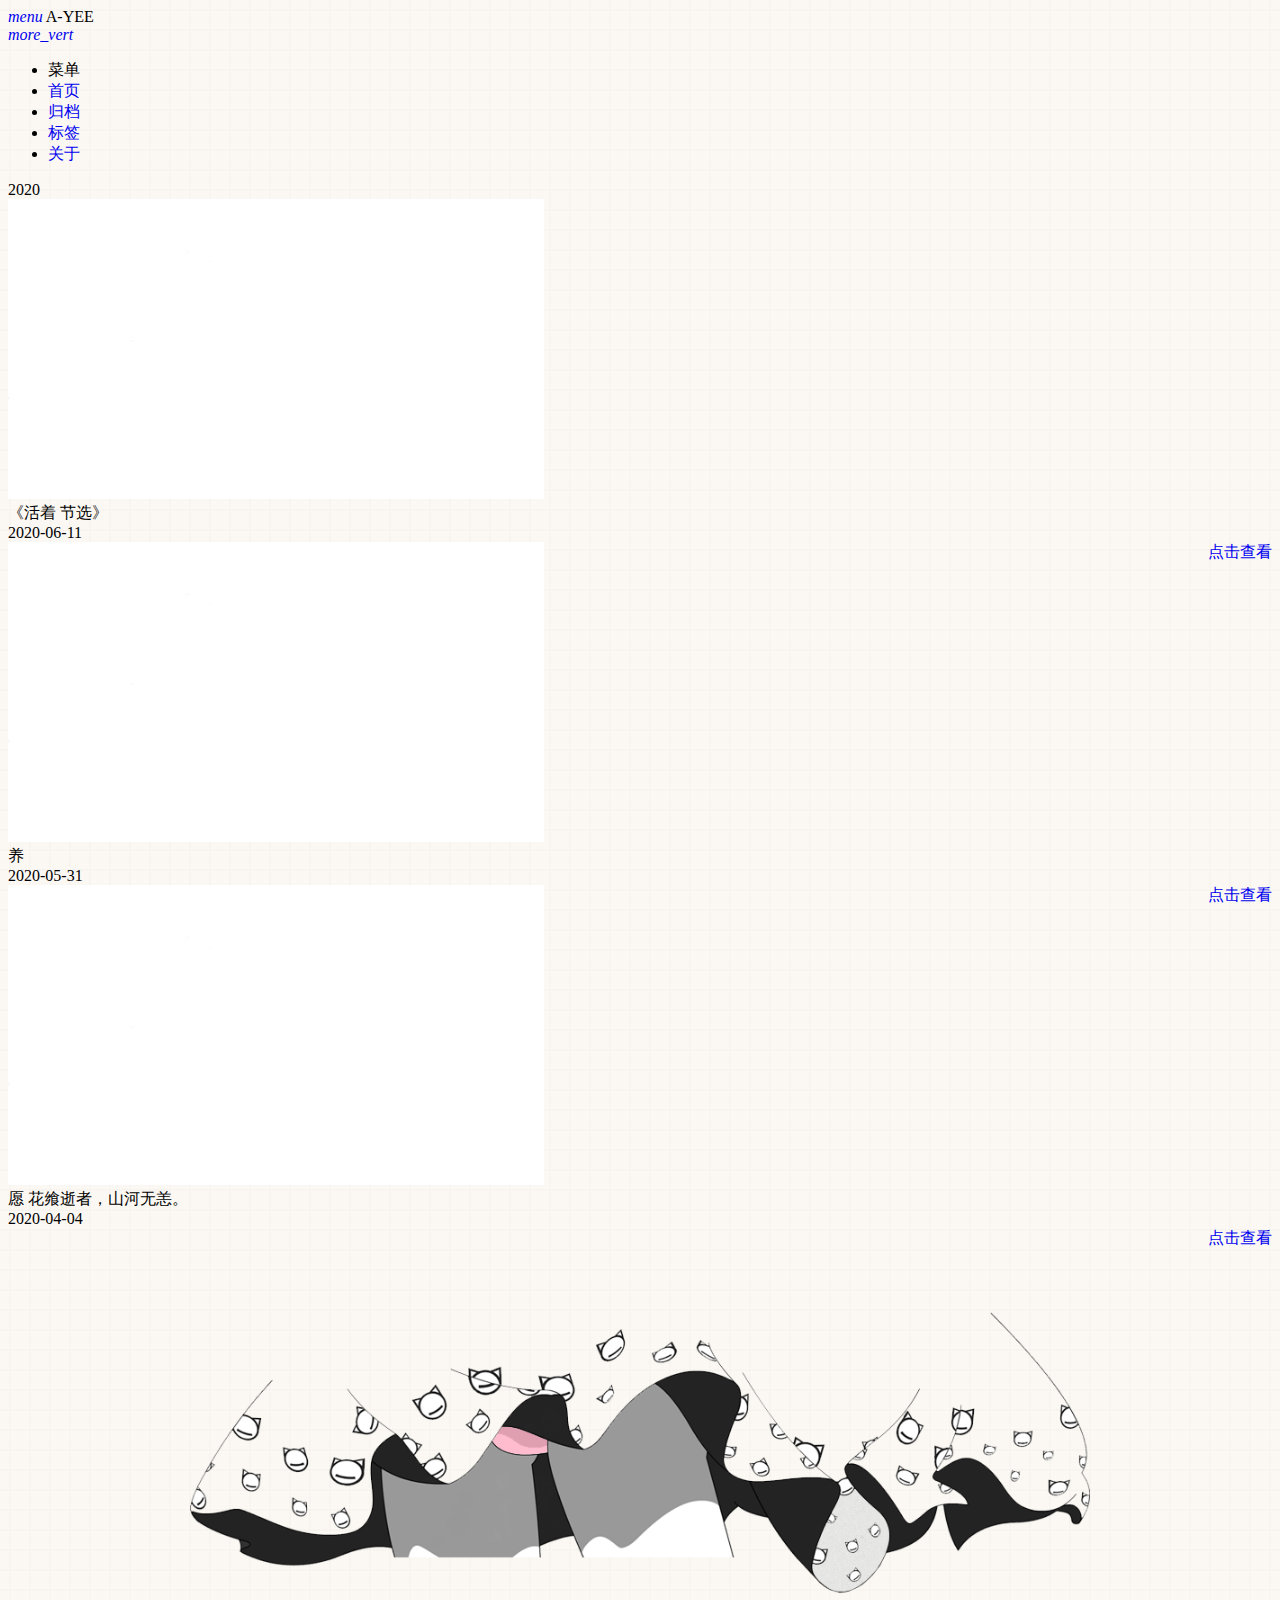
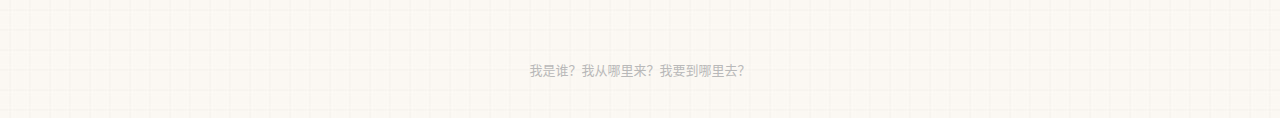
<file: archives/index.html>
<!DOCTYPE html>
<html lang="en">
<head>
    <meta charset="UTF-8">
    <title>A-YEE</title>
    <meta name="viewport" content="width=device-width, initial-scale=1.0,maximum-scale=1.0, user-scalable=no"/>
    <meta http-equiv="X-UA-Compatible" content="IE=edge,chrome=1"/>
    <meta name="renderer" content="webkit">
    <meta http-equiv="Cache-Control" content="no-siteapp"/>
    <link rel="stylesheet" href="/styles/main.css">
    <link rel="stylesheet" href="//cdnjs.loli.net/ajax/libs/mdui/0.4.3/css/mdui.min.css">
    <link rel="stylesheet" href="/media/live2d/css/live2d.css" />
    
</head>
<body class=" mdui-appbar-with-toolbar  mdui-theme-primary-pink mdui-theme-accent-pink">
<header class="mdui-toolbar mdui-color-pink mdui-appbar-fixed mdui-appbar-scroll-toolbar-hide" style="z-index: 1000">
    <a href="javascript:;" mdui-drawer="{target: '#left-drawer',overlay:true}" class="mdui-btn mdui-btn-icon"><i class="mdui-icon material-icons">menu</i></a>
    <span class="mdui-typo-title">A-YEE</span>
    <div class="mdui-toolbar-spacer"></div>
<!--    <a href="javascript:history.go(0);" class="mdui-btn mdui-btn-icon"><i class="mdui-icon material-icons">search</i></a>-->
    <a href="javascript:;" class="mdui-btn mdui-btn-icon"><i class="mdui-icon material-icons">more_vert</i></a>
</header>

<div class="mdui-drawer mdui-color-white mdui-drawer-full-height mdui-drawer-close" id="left-drawer">
    <ul class="mdui-list">
        <li class="mdui-subheader">菜单</li>
        
        <li class="mdui-list-item mdui-ripple">
            <a href="/" class="mdui-list-item-content">首页</a>
        </li>
        
        <li class="mdui-list-item mdui-ripple">
            <a href="/archives" class="mdui-list-item-content">归档</a>
        </li>
        
        <li class="mdui-list-item mdui-ripple">
            <a href="/tags" class="mdui-list-item-content">标签</a>
        </li>
        
        <li class="mdui-list-item mdui-ripple">
            <a href="/post/about" class="mdui-list-item-content">关于</a>
        </li>
        
    </ul>
</div>

<div class="mdui-container">
    <div class="mdui-row">
        <div class="mdui-col-md-10 mdui-col-offset-md-1 ">
            
            
                <div class="mdui-typo-display-1 mdui-m-b-2 mdui-m-l-1">
                    <div class="mdui-row">
                        <div class="mdui-col-xs-12">2020</div>
                    </div>
                    <div class="mdui-row">
                        
                        
                            <div class="mdui-col-xs-6 mdui-p-a-1">
                                <div class="mdui-card">
                                    <div class="mdui-card-media">
                                        <img width=536px height=300px src="/media/img/bai.jpg"/>
                                        <div class="mdui-card-primary">
                                            <div class="mdui-card-primary-title">《活着 节选》</div>
                                            <div class="mdui-card-primary-subtitle">2020-06-11</div>
                                        </div>
                                    </div>
                                    <div class="mdui-card-actions" style="float:right;">
                                        <a href="https://AYEE.github.io/post/lesslesshuo-zhao-jie-xuan-greatergreater/" class="mdui-btn mdui-color-theme-accent mdui-ripple">点击查看</a>
                                    </div>
                                </div>
                            </div>
                        
                        
                        
                            <div class="mdui-col-xs-6 mdui-p-a-1">
                                <div class="mdui-card">
                                    <div class="mdui-card-media">
                                        <img width=536px height=300px src="/media/img/bai.jpg"/>
                                        <div class="mdui-card-primary">
                                            <div class="mdui-card-primary-title">养</div>
                                            <div class="mdui-card-primary-subtitle">2020-05-31</div>
                                        </div>
                                    </div>
                                    <div class="mdui-card-actions" style="float:right;">
                                        <a href="https://AYEE.github.io/post/yang/" class="mdui-btn mdui-color-theme-accent mdui-ripple">点击查看</a>
                                    </div>
                                </div>
                            </div>
                        
                        
                        
                            <div class="mdui-col-xs-6 mdui-p-a-1">
                                <div class="mdui-card">
                                    <div class="mdui-card-media">
                                        <img width=536px height=300px src="/media/img/bai.jpg"/>
                                        <div class="mdui-card-primary">
                                            <div class="mdui-card-primary-title">愿 花飨逝者，山河无恙。</div>
                                            <div class="mdui-card-primary-subtitle">2020-04-04</div>
                                        </div>
                                    </div>
                                    <div class="mdui-card-actions" style="float:right;">
                                        <a href="https://AYEE.github.io/post/yuan-hua-xiang-shi-zhe-shan-he-wu-yang/" class="mdui-btn mdui-color-theme-accent mdui-ripple">点击查看</a>
                                    </div>
                                </div>
                            </div>
                        
                        
                    </div>
                </div>
            
        </div>
    </div>
    <div class="mdui-row">
        

    </div>
</div>
<footer class="mdui-container footer ">
    <div class="head_card-offset"></div>
    <div class="mdui-row mdui-row-gapless">
        <div class="k-container">
            <img width="100%" src="/media/img/skirt.png">
        </div>
    </div>

    <div class="site-info">
        我是谁？我从哪里来？我要到哪里去？
    </div>
</footer>
<div id="landlord" style="left:5px;bottom:0px;">
    <div class="message" style="opacity:0"></div>
    <canvas id="live2d" width="500" height="560" class="live2d"></canvas>
    <div class="live_talk_input_body">
        <div class="live_talk_input_name_body">
            <input name="name" type="text" class="live_talk_name white_input" id="AIuserName" autocomplete="off" placeholder="你的名字" />
        </div>
        <div class="live_talk_input_text_body">
            <input name="talk" type="text" class="live_talk_talk white_input" id="AIuserText" autocomplete="off" placeholder="要和我聊什么呀？"/>
            <button type="button" class="live_talk_send_btn" id="talk_send">发送</button>
        </div>
    </div>
    <input name="live_talk" id="live_talk" value="1" type="hidden" />
    <div class="live_ico_box">
        <div class="live_ico_item type_info" id="showInfoBtn"></div>
        <div class="live_ico_item type_talk" id="showTalkBtn"></div>
        <div class="live_ico_item type_music" id="musicButton"></div>
        <div class="live_ico_item type_youdu" id="youduButton"></div>
        <div class="live_ico_item type_quit" id="hideButton"></div>
        <input name="live_statu_val" id="live_statu_val" value="0" type="hidden" />
        <audio src="" style="display:none;" id="live2d_bgm" data-bgm="0" preload="none"></audio>
        <input name="live2dBGM" value="https://img.apa70.com/123.mp3" type="hidden">
        <input name="live2dBGM" value="https://img.apa70.com/123.mp3" type="hidden">
        <input id="duType" value="douqilai,l2d_caihong" type="hidden">
    </div>
</div>
<div id="open_live2d">召唤伊斯特瓦尔</div>
<script>
    var message_Path = '/media/live2d/';//资源目录，如果目录不对请更改
    var talkAPI = "";//如果有类似图灵机器人的聊天接口请填写接口路径
</script>
<!--<script src="/media/js/jquery-3.3.1.min.js"></script>-->
<script src="//apps.bdimg.com/libs/jquery/2.1.4/jquery.min.js"></script>
<script type="text/javascript" src="/media/live2d/js/live2d.js"></script>
<script type="text/javascript" src="/media/live2d/js/message.js"></script>

</body>
<script src="//cdnjs.loli.net/ajax/libs/mdui/0.4.3/js/mdui.min.js"></script>
</html>
</file>
<file: styles/main.css>
body {
  background: #edeff0 url(../media/img/bg_01.jpg);
}
a {
  text-decoration: none;
}
.k-container {
  margin: 0 auto;
  width: 100%;
  max-width: 900px;
  flex-shrink: 0;
}
.head_card-offset {
  padding-top: 65px;
}
.site-info {
  position: relative;
  padding: 2.5%;
  text-align: center;
  font-size: 13px;
  color: #B9B9B9;
  font-family: -apple-system, BlinkMacSystemFont, Helvetica Neue, PingFang SC, Microsoft YaHei, Source Han Sans SC, Noto Sans CJK SC, WenQuanYi Micro Hei, sans-serif;
}
.doc-footer-nav {
  height: 96px;
}
.doc-footer-nav-left {
  text-align: left;
}
.doc-footer-nav-left,
.doc-footer-nav-right {
  height: 96px;
}
.doc-footer-nav-text {
  box-sizing: border-box;
  display: inline-block;
  font-size: 20px;
  font-weight: 500;
  -webkit-font-smoothing: antialiased;
  height: 100%;
  line-height: 24px;
  padding-top: 24px;
  width: 100%;
}
.doc-footer-nav-left .mdui-icon {
  float: left;
  margin-right: 10px;
}
.doc-footer-nav-text .mdui-icon {
  padding-top: 23px;
  width: 24px;
}
.doc-footer-nav-text .doc-footer-nav-direction {
  font-size: 15px;
  line-height: 18px;
  margin-bottom: 1px;
  opacity: 0.55;
}
.doc-footer-nav-left .doc-footer-nav-chapter {
  margin-left: 34px;
}
.doc-footer-nav-right .mdui-icon {
  float: right;
  margin-left: 10px;
}
.doc-footer-nav-right {
  text-align: right;
}
.doc-footer-nav-left,
.doc-footer-nav-right {
  height: 96px;
}
.doc-footer-nav-text {
  box-sizing: border-box;
  display: inline-block;
  font-size: 20px;
  font-weight: 500;
  -webkit-font-smoothing: antialiased;
  height: 100%;
  line-height: 24px;
  padding-top: 24px;
  width: 100%;
}
.doc-footer-nav-text .doc-footer-nav-direction {
  font-size: 15px;
  line-height: 18px;
  margin-bottom: 1px;
  opacity: 0.55;
}
.doc-footer-nav-right .doc-footer-nav-chapter {
  margin-right: 34px;
}

    .header {background-image: url(https://i.loli.net/2020/04/02/gDp6f2IidQqnTSk.jpg);}
    .index-img{ background-image: url(https://i.loli.net/2020/04/02/gDp6f2IidQqnTSk.jpg);}
</file>
<file: media/live2d/css/live2d.css>
#landlord {
    user-select: none;
    position: fixed;
    left: 5px;
    bottom: 0;
    width: 250px;
    height: 280px;
    z-index: 10000;
    font-size: 0;
    /*transition: all .3s ease-in-out;*/
	display:none;
}
#open_live2d{
	border: 2px solid rgba(75,127,199,0.9);
    border-radius: 2px;
    background-color: rgba(74, 59, 114,0.9);
	padding:2px 10px;
	color:#fff;
	height:24px;
	line-height:24px;
	font-size:12px;
	position:fixed;
	right:5px;
	bottom:5px;
	z-index:10000;
	cursor:pointer;
	display:none;
}
#showInfoBtn{
 	display:none;
}
#live2d {
	width: 250px;
    height: 280px;
    position: relative;
	z-index:3;
}

.message {
    opacity: 0;
    color: #fff;
	box-sizing: border-box;
    width: 250px;
    height: auto;
    margin: auto;
    padding: 7px;
    bottom: 280px;
    left: 0px;
    text-align: center;
    border: 2px solid rgba(75,127,199,0.9);
    border-radius: 5px;
    background-color: rgba(74, 59, 114,0.9);
    font-size: 13px;
    font-weight: 400;
    text-overflow: ellipsis;
    text-transform: uppercase;
    overflow: hidden;
    position: absolute;
    /*animation-delay: 5s;
    animation-duration: 50s;
    animation-iteration-count: infinite;
    animation-name: shake;
    animation-timing-function: ease-in-out;*/
}
.live_talk_input_body{
	position:absolute;
	bottom:15px;
	left:0;
	width:250px;
	display:none;
	z-index:4;
}
.live_talk_input_text_body{
	width:250px;
	box-sizing:border-box;
	height:28px;
	border: 2px solid rgb(223, 179, 241);
    border-radius: 5px;
    background-color: rgba(74, 59, 114,0.9);
}
.live_talk_input_name_body{
	width:70px;
	box-sizing:border-box;
	height:24px;
	border: 2px solid rgb(223, 179, 241);
    border-radius: 5px;
    background-color: rgba(74, 59, 114,0.9);
	margin-bottom:3px;
}
.live_talk_name{
	background-color:transparent;
	border:0px;
	margin:0;
	width:66px;
	height:20px;
	line-height:20px;
	text-align:center;
	font-size:12px;
	color:#fff;
	outline:none;
	box-sizing:border-box;
	padding:0 3px;
}
.live_talk_talk{
	background-color:transparent;
	border:0px;
	margin:0;
	width:206px;
	height:24px;
	line-height:24px;
	text-align:left;
	font-size:12px;
	color:#fff;
	outline:none;
	box-sizing:border-box;
	padding:0 3px;
	float:left;
}
.live_talk_send_btn{
	background-color:transparent;
	color:#fff;
	border:0px;
	cursor:pointer;
	padding:0 4px;
	border-left:1px solid #fff;
	font-size:12px;
	float:right;
	height:18px;
	line-height:18px;
	outline:none;
	margin:3px 0 0 0;
}
.white_input:-moz-placeholder { /* Mozilla Firefox 4 to 18 */
    color: #E4E4E4;  
	opacity: 1;
}
 
.white_input::-moz-placeholder {  /* Mozilla Firefox 19+*/ 
    color: #E4E4E4;
	opacity: 1;
}
 
.white_input:-ms-input-placeholder {
    color: #E4E4E4;
}
 
.white_input::-webkit-input-placeholder {
    color: #E4E4E4;
}


.hide-button {
    position: absolute;
    top: 10px;
    right: 0;
    /* bottom: 30px; */
    display: none;
    overflow: hidden;
    /* padding: 4px; */
    width: 60px;
    height: 20px;
    border: 1px solid rgba(255,137,255,.4);
    border-radius: 12px;
    background: rgba(255,137,255,.2);
    box-shadow: 0 3px 15px 2px rgba(255,137,255,.4);
    text-align: center;
    font-size: 12px;
    cursor: pointer;
}

.hide-button:hover {
    border: 1px solid #f4a7b9;
    background: #f4f6f8;
}
.live_ico_box{
	width:15px;
	position:absolute;
	z-index:5;
	right:0;
	top:10px;
	opacity:0.9;
}
.live_ico_item{
	width:15px;
	height: 20px;
	cursor:pointer;
	background-position:center center;
	background-repeat:no-repeat;
	background-size:15px;
}
.live_ico_item.type_talk{
	background-image:url(../images/talk.png);
}
.live_ico_item.type_quit{
	background-image:url(../images/quite.png);
}
.live_ico_item.type_info{
	background-image:url(../images/info.png);
}
.live_ico_item.type_music{
	background-image:url(../images/music.png);
}
.live_ico_item.type_youdu{
	background-image:url(../images/youdu.png);
}
.live_ico_item.type_music.play{
	background-image:url(../images/pasue.png);
}
.live_ico_item.type_youdu.doudong{
    -webkit-animation-name: shake-little;
    -ms-animation-name: shake-little;
    animation-name: shake-little;
    -webkit-animation-duration: 100ms;
    -ms-animation-duration: 100ms;
    animation-duration: 100ms;
    -webkit-animation-iteration-count: infinite;
    -ms-animation-iteration-count: infinite;
    animation-iteration-count: infinite;
    -webkit-animation-timing-function: ease-in-out;
    -ms-animation-timing-function: ease-in-out;
    animation-timing-function: ease-in-out;
    -webkit-animation-delay: 0s;
    -ms-animation-delay: 0s;
    animation-delay: 0s;
    -webkit-animation-play-state: running;
    -ms-animation-play-state: running;
    animation-play-state: running
}
.douqilai,.douqilai *{
    animation: shake-it .5s reverse infinite cubic-bezier(0.68, -0.55, 0.27, 1.55);
}
.l2d_caihong{
    animation: rainbow 1.5s infinite;
}
@media (max-width: 860px) {
    #landlord {
        display: none!important;
    }
}

@keyframes shake {
    2% {
        transform: translate(0.5px, -1.5px) rotate(-0.5deg);
    }

    4% {
        transform: translate(0.5px, 1.5px) rotate(1.5deg);
    }

    6% {
        transform: translate(1.5px, 1.5px) rotate(1.5deg);
    }

    8% {
        transform: translate(2.5px, 1.5px) rotate(0.5deg);
    }

    10% {
        transform: translate(0.5px, 2.5px) rotate(0.5deg);
    }

    12% {
        transform: translate(1.5px, 1.5px) rotate(0.5deg);
    }

    14% {
        transform: translate(0.5px, 0.5px) rotate(0.5deg);
    }

    16% {
        transform: translate(-1.5px, -0.5px) rotate(1.5deg);
    }

    18% {
        transform: translate(0.5px, 0.5px) rotate(1.5deg);
    }

    20% {
        transform: translate(2.5px, 2.5px) rotate(1.5deg);
    }

    22% {
        transform: translate(0.5px, -1.5px) rotate(1.5deg);
    }

    24% {
        transform: translate(-1.5px, 1.5px) rotate(-0.5deg);
    }

    26% {
        transform: translate(1.5px, 0.5px) rotate(1.5deg);
    }

    28% {
        transform: translate(-0.5px, -0.5px) rotate(-0.5deg);
    }

    30% {
        transform: translate(1.5px, -0.5px) rotate(-0.5deg);
    }

    32% {
        transform: translate(2.5px, -1.5px) rotate(1.5deg);
    }

    34% {
        transform: translate(2.5px, 2.5px) rotate(-0.5deg);
    }

    36% {
        transform: translate(0.5px, -1.5px) rotate(0.5deg);
    }

    38% {
        transform: translate(2.5px, -0.5px) rotate(-0.5deg);
    }

    40% {
        transform: translate(-0.5px, 2.5px) rotate(0.5deg);
    }

    42% {
        transform: translate(-1.5px, 2.5px) rotate(0.5deg);
    }

    44% {
        transform: translate(-1.5px, 1.5px) rotate(0.5deg);
    }

    46% {
        transform: translate(1.5px, -0.5px) rotate(-0.5deg);
    }

    48% {
        transform: translate(2.5px, -0.5px) rotate(0.5deg);
    }

    50% {
        transform: translate(-1.5px, 1.5px) rotate(0.5deg);
    }

    52% {
        transform: translate(-0.5px, 1.5px) rotate(0.5deg);
    }

    54% {
        transform: translate(-1.5px, 1.5px) rotate(0.5deg);
    }

    56% {
        transform: translate(0.5px, 2.5px) rotate(1.5deg);
    }

    58% {
        transform: translate(2.5px, 2.5px) rotate(0.5deg);
    }

    60% {
        transform: translate(2.5px, -1.5px) rotate(1.5deg);
    }

    62% {
        transform: translate(-1.5px, 0.5px) rotate(1.5deg);
    }

    64% {
        transform: translate(-1.5px, 1.5px) rotate(1.5deg);
    }

    66% {
        transform: translate(0.5px, 2.5px) rotate(1.5deg);
    }

    68% {
        transform: translate(2.5px, -1.5px) rotate(1.5deg);
    }

    70% {
        transform: translate(2.5px, 2.5px) rotate(0.5deg);
    }

    72% {
        transform: translate(-0.5px, -1.5px) rotate(1.5deg);
    }

    74% {
        transform: translate(-1.5px, 2.5px) rotate(1.5deg);
    }

    76% {
        transform: translate(-1.5px, 2.5px) rotate(1.5deg);
    }

    78% {
        transform: translate(-1.5px, 2.5px) rotate(0.5deg);
    }

    80% {
        transform: translate(-1.5px, 0.5px) rotate(-0.5deg);
    }

    82% {
        transform: translate(-1.5px, 0.5px) rotate(-0.5deg);
    }

    84% {
        transform: translate(-0.5px, 0.5px) rotate(1.5deg);
    }

    86% {
        transform: translate(2.5px, 1.5px) rotate(0.5deg);
    }

    88% {
        transform: translate(-1.5px, 0.5px) rotate(1.5deg);
    }

    90% {
        transform: translate(-1.5px, -0.5px) rotate(-0.5deg);
    }

    92% {
        transform: translate(-1.5px, -1.5px) rotate(1.5deg);
    }

    94% {
        transform: translate(0.5px, 0.5px) rotate(-0.5deg);
    }

    96% {
        transform: translate(2.5px, -0.5px) rotate(-0.5deg);
    }

    98% {
        transform: translate(-1.5px, -1.5px) rotate(-0.5deg);
    }

    0%, 100% {
        transform: translate(0, 0) rotate(0);
    }
}

@keyframes quan {
      0%   { transform:rotate(0);
             animation-timing-function:linear; }
      100% { transform:rotate(360deg); }
}
@-webkit-keyframes quan {
      0%   { -webkit-transform:rotate(0);
             -webkit-animation-timing-function:linear; }
      100% { -webkit-transform:rotate(360deg); }
}
@-moz-keyframes quan {
      0%   { -moz-transform:rotate(0);
             -moz-animation-timing-function:linear; }
      100% { -moz-transform:rotate(360deg); }
}
@-o-keyframes quan {
      0%   { -o-transform:rotate(0);
             -o-animation-timing-function:linear; }
      100% { -o-transform:rotate(360deg); }
}
@-ms-keyframes quan {
      0%   { -ms-transform:rotate(0);
             -ms-animation-timing-function:linear; }
      100% { -ms-transform:rotate(360deg); }
}
@-webkit-keyframes shake-little {
    0% {
        -webkit-transform: translate(0px, 0px) rotate(0deg)
    }
    2% {
        -webkit-transform: translate(-1px, 0px) rotate(-0.5deg)
    }
    4% {
        -webkit-transform: translate(-1px, -1px) rotate(-0.5deg)
    }
    6% {
        -webkit-transform: translate(-1px, -1px) rotate(-0.5deg)
    }
    8% {
        -webkit-transform: translate(0px, 0px) rotate(-0.5deg)
    }
    10% {
        -webkit-transform: translate(0px, -1px) rotate(-0.5deg)
    }
    12% {
        -webkit-transform: translate(-1px, 0px) rotate(-0.5deg)
    }
    14% {
        -webkit-transform: translate(-1px, -1px) rotate(-0.5deg)
    }
    16% {
        -webkit-transform: translate(0px, 0px) rotate(-0.5deg)
    }
    18% {
        -webkit-transform: translate(-1px, -1px) rotate(-0.5deg)
    }
    20% {
        -webkit-transform: translate(-1px, -1px) rotate(-0.5deg)
    }
    22% {
        -webkit-transform: translate(0px, -1px) rotate(-0.5deg)
    }
    24% {
        -webkit-transform: translate(0px, 0px) rotate(-0.5deg)
    }
    26% {
        -webkit-transform: translate(-1px, -1px) rotate(-0.5deg)
    }
    28% {
        -webkit-transform: translate(-1px, -1px) rotate(-0.5deg)
    }
    30% {
        -webkit-transform: translate(-1px, -1px) rotate(-0.5deg)
    }
    32% {
        -webkit-transform: translate(0px, -1px) rotate(-0.5deg)
    }
    34% {
        -webkit-transform: translate(-1px, -1px) rotate(-0.5deg)
    }
    36% {
        -webkit-transform: translate(0px, -1px) rotate(-0.5deg)
    }
    38% {
        -webkit-transform: translate(-1px, 0px) rotate(-0.5deg)
    }
    40% {
        -webkit-transform: translate(0px, 0px) rotate(-0.5deg)
    }
    42% {
        -webkit-transform: translate(-1px, -1px) rotate(-0.5deg)
    }
    44% {
        -webkit-transform: translate(-1px, 0px) rotate(-0.5deg)
    }
    46% {
        -webkit-transform: translate(0px, 0px) rotate(-0.5deg)
    }
    48% {
        -webkit-transform: translate(-1px, -1px) rotate(-0.5deg)
    }
    50% {
        -webkit-transform: translate(0px, 0px) rotate(-0.5deg)
    }
    52% {
        -webkit-transform: translate(0px, 0px) rotate(-0.5deg)
    }
    54% {
        -webkit-transform: translate(0px, 0px) rotate(-0.5deg)
    }
    56% {
        -webkit-transform: translate(-1px, 0px) rotate(-0.5deg)
    }
    58% {
        -webkit-transform: translate(0px, -1px) rotate(-0.5deg)
    }
    60% {
        -webkit-transform: translate(-1px, -1px) rotate(-0.5deg)
    }
    62% {
        -webkit-transform: translate(-1px, -1px) rotate(-0.5deg)
    }
    64% {
        -webkit-transform: translate(-1px, 0px) rotate(-0.5deg)
    }
    66% {
        -webkit-transform: translate(0px, 0px) rotate(-0.5deg)
    }
    68% {
        -webkit-transform: translate(-1px, 0px) rotate(-0.5deg)
    }
    70% {
        -webkit-transform: translate(0px, -1px) rotate(-0.5deg)
    }
    72% {
        -webkit-transform: translate(0px, -1px) rotate(-0.5deg)
    }
    74% {
        -webkit-transform: translate(-1px, -1px) rotate(-0.5deg)
    }
    76% {
        -webkit-transform: translate(0px, 0px) rotate(-0.5deg)
    }
    78% {
        -webkit-transform: translate(0px, -1px) rotate(-0.5deg)
    }
    80% {
        -webkit-transform: translate(0px, -1px) rotate(-0.5deg)
    }
    82% {
        -webkit-transform: translate(-1px, 0px) rotate(-0.5deg)
    }
    84% {
        -webkit-transform: translate(-1px, 0px) rotate(-0.5deg)
    }
    86% {
        -webkit-transform: translate(0px, 0px) rotate(-0.5deg)
    }
    88% {
        -webkit-transform: translate(0px, 0px) rotate(-0.5deg)
    }
    90% {
        -webkit-transform: translate(-1px, -1px) rotate(-0.5deg)
    }
    92% {
        -webkit-transform: translate(0px, 0px) rotate(-0.5deg)
    }
    94% {
        -webkit-transform: translate(0px, 0px) rotate(-0.5deg)
    }
    96% {
        -webkit-transform: translate(-1px, -1px) rotate(-0.5deg)
    }
    98% {
        -webkit-transform: translate(0px, 0px) rotate(-0.5deg)
    }
}
@-ms-keyframes shake-little {
    0% {
        -ms-transform: translate(0px, 0px) rotate(0deg)
    }
    2% {
        -ms-transform: translate(0px, 0px) rotate(-0.5deg)
    }
    4% {
        -ms-transform: translate(0px, 0px) rotate(-0.5deg)
    }
    6% {
        -ms-transform: translate(-1px, 0px) rotate(-0.5deg)
    }
    8% {
        -ms-transform: translate(0px, -1px) rotate(-0.5deg)
    }
    10% {
        -ms-transform: translate(0px, 0px) rotate(-0.5deg)
    }
    12% {
        -ms-transform: translate(0px, -1px) rotate(-0.5deg)
    }
    14% {
        -ms-transform: translate(0px, -1px) rotate(-0.5deg)
    }
    16% {
        -ms-transform: translate(0px, 0px) rotate(-0.5deg)
    }
    18% {
        -ms-transform: translate(0px, 0px) rotate(-0.5deg)
    }
    20% {
        -ms-transform: translate(-1px, 0px) rotate(-0.5deg)
    }
    22% {
        -ms-transform: translate(-1px, -1px) rotate(-0.5deg)
    }
    24% {
        -ms-transform: translate(-1px, 0px) rotate(-0.5deg)
    }
    26% {
        -ms-transform: translate(-1px, 0px) rotate(-0.5deg)
    }
    28% {
        -ms-transform: translate(0px, -1px) rotate(-0.5deg)
    }
    30% {
        -ms-transform: translate(0px, -1px) rotate(-0.5deg)
    }
    32% {
        -ms-transform: translate(0px, -1px) rotate(-0.5deg)
    }
    34% {
        -ms-transform: translate(0px, -1px) rotate(-0.5deg)
    }
    36% {
        -ms-transform: translate(0px, -1px) rotate(-0.5deg)
    }
    38% {
        -ms-transform: translate(-1px, 0px) rotate(-0.5deg)
    }
    40% {
        -ms-transform: translate(0px, -1px) rotate(-0.5deg)
    }
    42% {
        -ms-transform: translate(-1px, -1px) rotate(-0.5deg)
    }
    44% {
        -ms-transform: translate(-1px, -1px) rotate(-0.5deg)
    }
    46% {
        -ms-transform: translate(0px, -1px) rotate(-0.5deg)
    }
    48% {
        -ms-transform: translate(0px, -1px) rotate(-0.5deg)
    }
    50% {
        -ms-transform: translate(-1px, 0px) rotate(-0.5deg)
    }
    52% {
        -ms-transform: translate(-1px, -1px) rotate(-0.5deg)
    }
    54% {
        -ms-transform: translate(-1px, 0px) rotate(-0.5deg)
    }
    56% {
        -ms-transform: translate(0px, -1px) rotate(-0.5deg)
    }
    58% {
        -ms-transform: translate(0px, -1px) rotate(-0.5deg)
    }
    60% {
        -ms-transform: translate(-1px, 0px) rotate(-0.5deg)
    }
    62% {
        -ms-transform: translate(0px, -1px) rotate(-0.5deg)
    }
    64% {
        -ms-transform: translate(-1px, 0px) rotate(-0.5deg)
    }
    66% {
        -ms-transform: translate(-1px, -1px) rotate(-0.5deg)
    }
    68% {
        -ms-transform: translate(0px, 0px) rotate(-0.5deg)
    }
    70% {
        -ms-transform: translate(-1px, 0px) rotate(-0.5deg)
    }
    72% {
        -ms-transform: translate(-1px, 0px) rotate(-0.5deg)
    }
    74% {
        -ms-transform: translate(-1px, -1px) rotate(-0.5deg)
    }
    76% {
        -ms-transform: translate(-1px, 0px) rotate(-0.5deg)
    }
    78% {
        -ms-transform: translate(-1px, 0px) rotate(-0.5deg)
    }
    80% {
        -ms-transform: translate(0px, -1px) rotate(-0.5deg)
    }
    82% {
        -ms-transform: translate(-1px, -1px) rotate(-0.5deg)
    }
    84% {
        -ms-transform: translate(0px, -1px) rotate(-0.5deg)
    }
    86% {
        -ms-transform: translate(0px, -1px) rotate(-0.5deg)
    }
    88% {
        -ms-transform: translate(0px, -1px) rotate(-0.5deg)
    }
    90% {
        -ms-transform: translate(-1px, -1px) rotate(-0.5deg)
    }
    92% {
        -ms-transform: translate(0px, 0px) rotate(-0.5deg)
    }
    94% {
        -ms-transform: translate(0px, -1px) rotate(-0.5deg)
    }
    96% {
        -ms-transform: translate(-1px, 0px) rotate(-0.5deg)
    }
    98% {
        -ms-transform: translate(0px, -1px) rotate(-0.5deg)
    }
}
@keyframes shake-little {
    0% {
        transform: translate(0px, 0px) rotate(0deg)
    }
    2% {
        transform: translate(-1px, -1px) rotate(-0.5deg)
    }
    4% {
        transform: translate(-1px, -1px) rotate(-0.5deg)
    }
    6% {
        transform: translate(0px, 0px) rotate(-0.5deg)
    }
    8% {
        transform: translate(0px, -1px) rotate(-0.5deg)
    }
    10% {
        transform: translate(-1px, -1px) rotate(-0.5deg)
    }
    12% {
        transform: translate(0px, 0px) rotate(-0.5deg)
    }
    14% {
        transform: translate(0px, 0px) rotate(-0.5deg)
    }
    16% {
        transform: translate(0px, -1px) rotate(-0.5deg)
    }
    18% {
        transform: translate(0px, 0px) rotate(-0.5deg)
    }
    20% {
        transform: translate(-1px, -1px) rotate(-0.5deg)
    }
    22% {
        transform: translate(-1px, -1px) rotate(-0.5deg)
    }
    24% {
        transform: translate(-1px, -1px) rotate(-0.5deg)
    }
    26% {
        transform: translate(-1px, 0px) rotate(-0.5deg)
    }
    28% {
        transform: translate(0px, -1px) rotate(-0.5deg)
    }
    30% {
        transform: translate(0px, -1px) rotate(-0.5deg)
    }
    32% {
        transform: translate(0px, 0px) rotate(-0.5deg)
    }
    34% {
        transform: translate(0px, -1px) rotate(-0.5deg)
    }
    36% {
        transform: translate(-1px, 0px) rotate(-0.5deg)
    }
    38% {
        transform: translate(-1px, -1px) rotate(-0.5deg)
    }
    40% {
        transform: translate(0px, 0px) rotate(-0.5deg)
    }
    42% {
        transform: translate(-1px, -1px) rotate(-0.5deg)
    }
    44% {
        transform: translate(-1px, 0px) rotate(-0.5deg)
    }
    46% {
        transform: translate(-1px, -1px) rotate(-0.5deg)
    }
    48% {
        transform: translate(0px, -1px) rotate(-0.5deg)
    }
    50% {
        transform: translate(0px, -1px) rotate(-0.5deg)
    }
    52% {
        transform: translate(0px, 0px) rotate(-0.5deg)
    }
    54% {
        transform: translate(-1px, 0px) rotate(-0.5deg)
    }
    56% {
        transform: translate(0px, 0px) rotate(-0.5deg)
    }
    58% {
        transform: translate(0px, 0px) rotate(-0.5deg)
    }
    60% {
        transform: translate(0px, 0px) rotate(-0.5deg)
    }
    62% {
        transform: translate(0px, -1px) rotate(-0.5deg)
    }
    64% {
        transform: translate(0px, 0px) rotate(-0.5deg)
    }
    66% {
        transform: translate(-1px, -1px) rotate(-0.5deg)
    }
    68% {
        transform: translate(0px, -1px) rotate(-0.5deg)
    }
    70% {
        transform: translate(0px, 0px) rotate(-0.5deg)
    }
    72% {
        transform: translate(-1px, -1px) rotate(-0.5deg)
    }
    74% {
        transform: translate(-1px, -1px) rotate(-0.5deg)
    }
    76% {
        transform: translate(-1px, 0px) rotate(-0.5deg)
    }
    78% {
        transform: translate(0px, 0px) rotate(-0.5deg)
    }
    80% {
        transform: translate(0px, -1px) rotate(-0.5deg)
    }
    82% {
        transform: translate(-1px, 0px) rotate(-0.5deg)
    }
    84% {
        transform: translate(-1px, -1px) rotate(-0.5deg)
    }
    86% {
        transform: translate(0px, -1px) rotate(-0.5deg)
    }
    88% {
        transform: translate(0px, 0px) rotate(-0.5deg)
    }
    90% {
        transform: translate(-1px, -1px) rotate(-0.5deg)
    }
    92% {
        transform: translate(-1px, 0px) rotate(-0.5deg)
    }
    94% {
        transform: translate(-1px, 0px) rotate(-0.5deg)
    }
    96% {
        transform: translate(0px, -1px) rotate(-0.5deg)
    }
    98% {
        transform: translate(0px, -1px) rotate(-0.5deg)
    }
}
@keyframes shake-it{
    0%{
        text-shadow: 0 0 rgba(0, 255, 255, .5), 0 0 rgba(255, 0, 0, .5);
    }
    25%{
        text-shadow: -2px 0 rgba(0, 255, 255, .5), 2px 0 rgba(255, 0, 0, .5);
    }
    50%{
        text-shadow: -5px 0 rgba(0, 255, 255, .5), 3px 0 rgba(255, 0, 0, .5);
    }
    100%{
        text-shadow: 3px 0 rgba(0, 255, 255, .5), 5px 0 rgba(255, 0, 0, .5);
    }
}
@keyframes rainbow {
    100% { filter: hue-rotate(360deg); }
}
</file>
